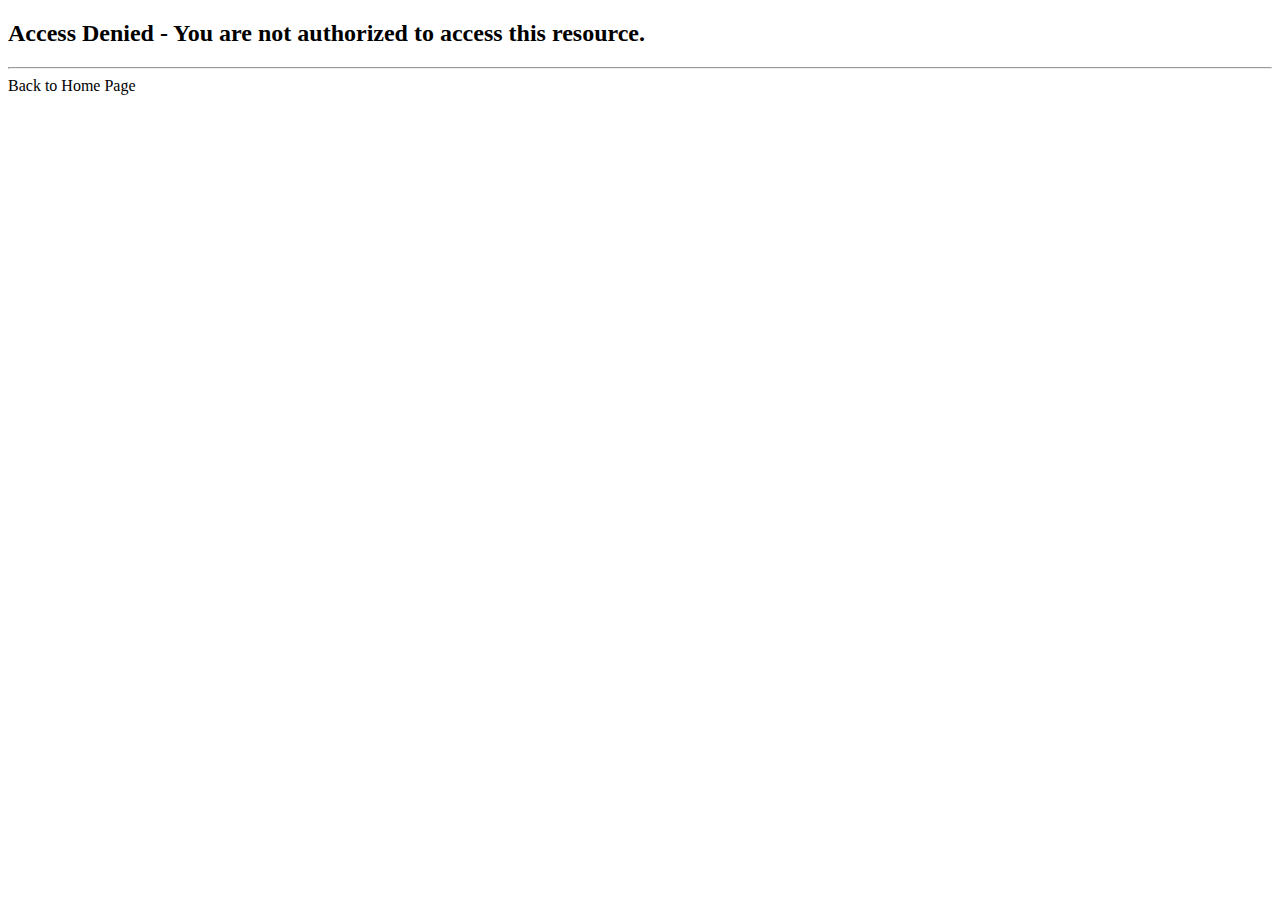
<file: 08-spring-boot-spring-mvc-security/01-spring-boot-spring-mvc-security-default/target/classes/templates/access-denied.html>
<!DOCTYPE html>
<html lang="en" xmlns:th="http://www.thymeleaf.org">
<head>
    <meta charset="UTF-8">
    <title>Access Denied Page</title>
</head>
<body>

<h2>Access Denied - You are not authorized to access this resource.</h2>
<hr>
<a th:href="@{/}">Back to Home Page</a>
</body>
</html>
</file>
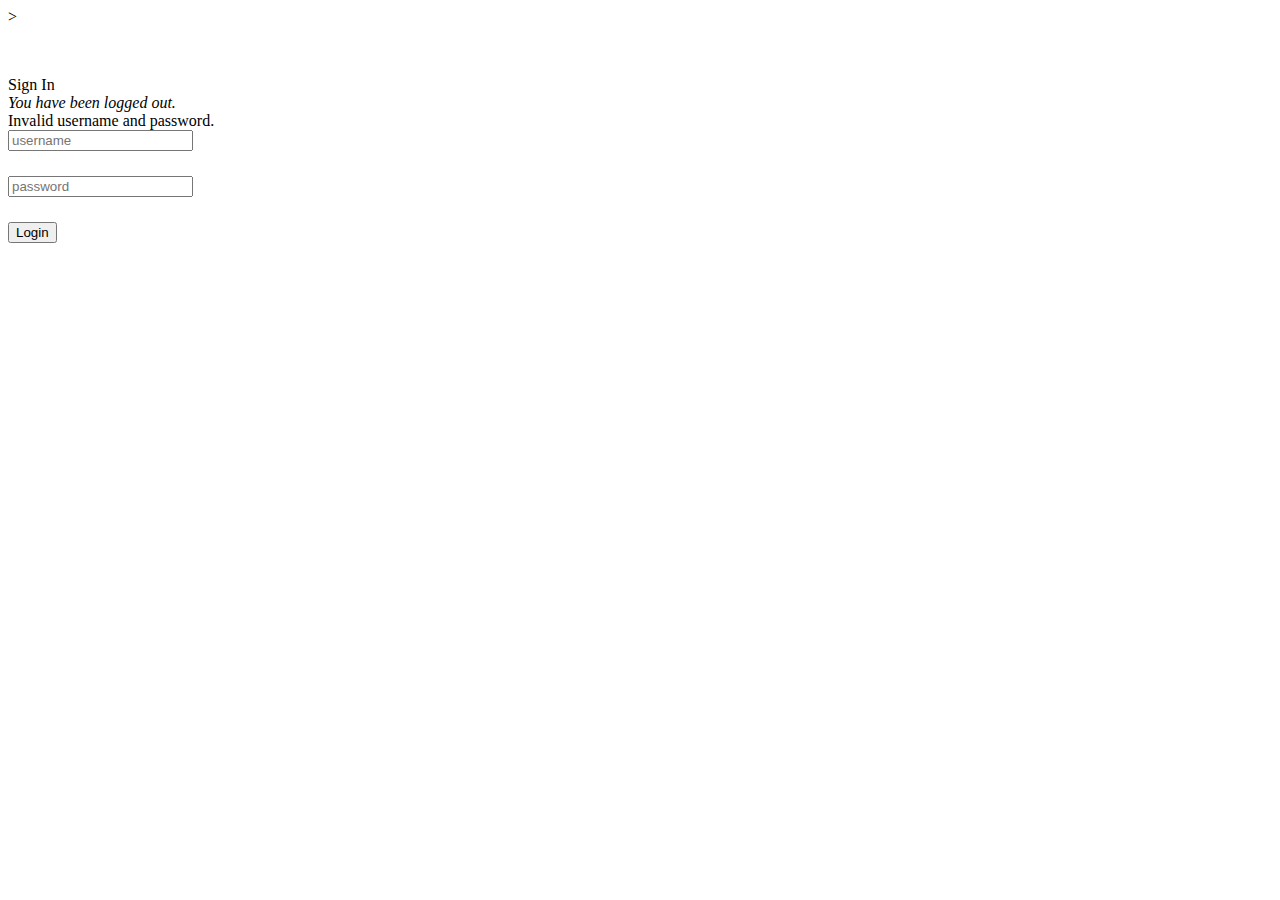
<file: 08-spring-boot-spring-mvc-security/01-spring-boot-spring-mvc-security-default/target/classes/templates/fancy-login.html>
<!DOCTYPE html>
<html lang="en" xmlns:th="http://www.thymeleaf.org">>
    <head>
        <title>Login Page</title>
        <meta charset="utf-8" />
        <meta name="viewport" content="width=device-width, initial-scale=1" />
        <title>Bootstrap demo</title>
        <link href="https://cdn.jsdelivr.net/npm/bootstrap@5.2.3/dist/css/bootstrap.min.css" rel="stylesheet" integrity="sha384-rbsA2VBKQhggwzxH7pPCaAqO46MgnOM80zW1RWuH61DGLwZJEdK2Kadq2F9CUG65" crossorigin="anonymous" />
    </head>

    <body>
        <div class="container">
            <div id="loginbox" style="margin-top: 50px;" class="col-md-3 col-md-offset-2 col-sm-6 col-sm-offset-2">
                <div class="card border-info">
                    <div class="card-header bg-info">
                        Sign In
                    </div>

                    <div class="card-body">
                        <div class="card-text">

                            <!-- Login Form -->
                            <form action="#" th:action="@{/authenticateTheUser}" method="POST" class="form-horizontal">

                                <!-- Place for messages: error, alert etc ... -->
                                <div class="form-group">
                                    <div class="col-xs-15">
                                        <div>
                                            <div th:if="${param.logout}">
                                                <div class="alert alert-danger col-xs-offset-1 col-xs-10">
                                                    <i>You have been logged out.</i>
                                                </div>
                                            </div>
                                            <!-- Check for login error -->
                                            <div th:if="${param.error}">
                                                <div class="alert alert-danger col-xs-offset-1 col-xs-10">
                                                    Invalid username and password.
                                                </div>

                                            </div>
                                        </div>
                                    </div>
                                </div>

                                <!-- User name -->
                                <div style="margin-bottom: 25px;" class="input-group">
                                    <input type="text" name="username" placeholder="username" class="form-control" />
                                </div>

                                <!-- Password -->
                                <div style="margin-bottom: 25px;" class="input-group">
                                    <input type="password" name="password" placeholder="password" class="form-control" />
                                </div>

                                <!-- Login/Submit Button -->
                                <div style="margin-top: 10px;" class="form-group">
                                    <div class="col-sm-6 controls">
                                        <button type="submit" class="btn btn-success">Login</button>
                                    </div>
                                </div>

                            </form>
                            
                        </div>
                    </div>
                </div>
            </div>
        </div>
    </body>
</html>
</file>
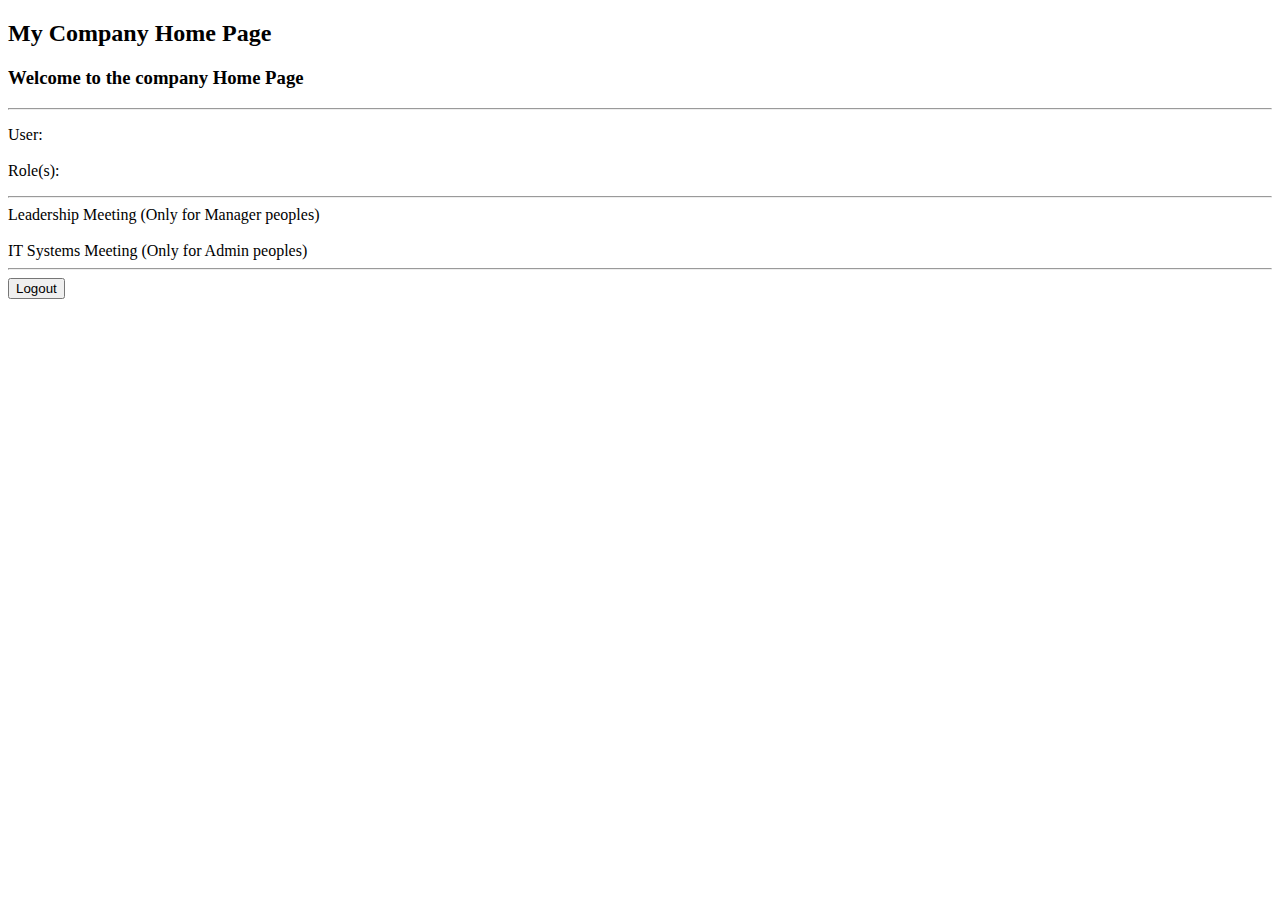
<file: 08-spring-boot-spring-mvc-security/01-spring-boot-spring-mvc-security-default/target/classes/templates/home.html>
<!DOCTYPE html>
<html lang="en" xmlns:th="http://www.thymeleaf.org" xmlns:sec="http://www.thymeleaf.org/extras/spring-security">
<head>
    <meta charset="UTF-8">
    <title>My Company Home Page</title>

</head>
<body>

<h2>My Company Home Page</h2>
<h3>Welcome to the company Home Page</h3>

<hr>

<p>
    User: <span sec:authentication="principal.username"></span>
<br>
<br>
Role(s): <span sec:authentication="principal.authorities"></span>
</p>

<hr>
<div sec:authorize="hasRole('MANAGER')">
<a th:href="@{/leaders}">Leadership Meeting</a>
(Only for Manager peoples)
</div>

<br>

<div sec:authorize="hasRole('ADMIN')">
<a th:href="@{/systems}">IT Systems Meeting</a>
(Only for Admin peoples)
</div>

<hr>

<div>
    <form action="#" th:action="@{/logout}" method="post">
        <input type="submit" value="Logout">
    </form>
</div>
</body>
</html>
</file>
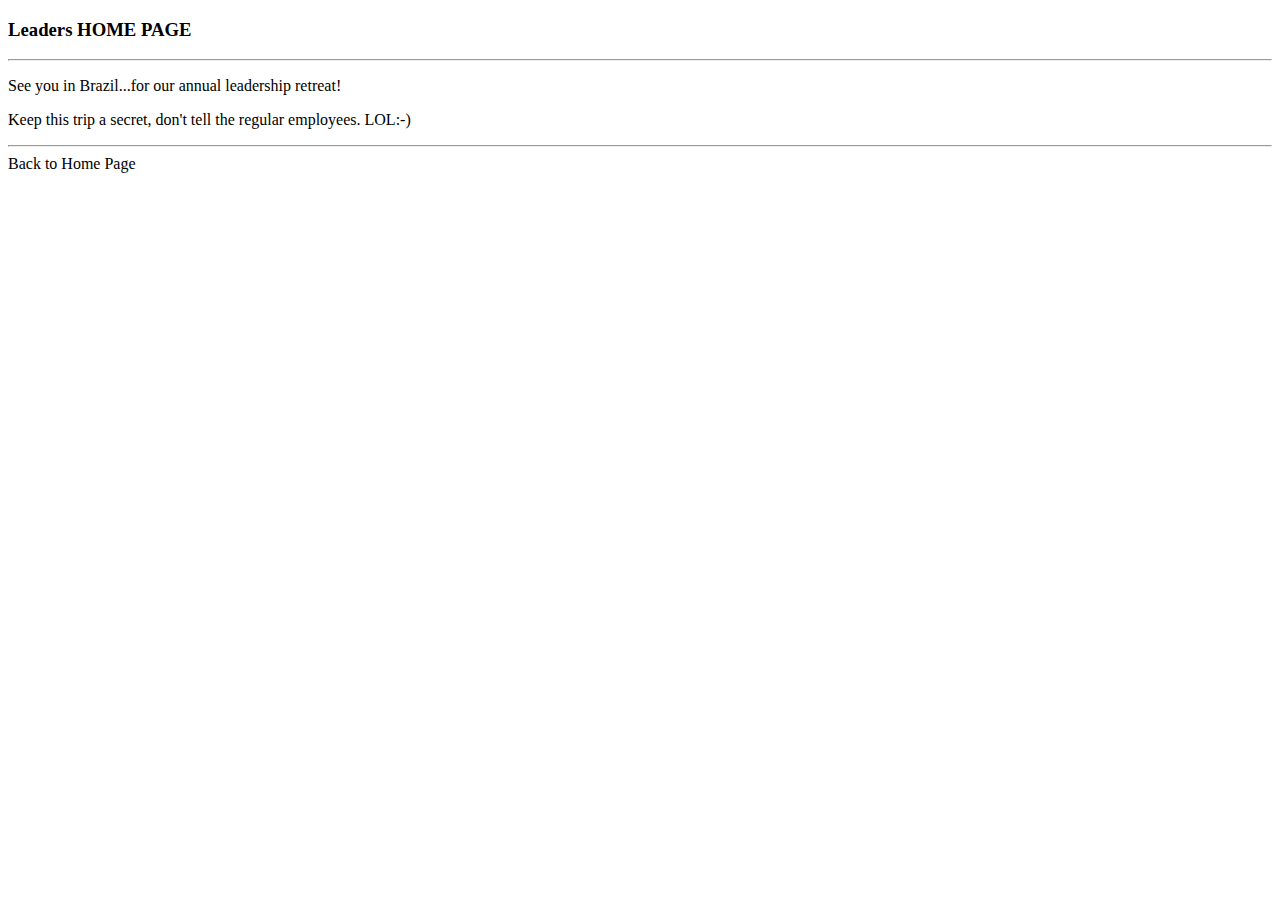
<file: 08-spring-boot-spring-mvc-security/01-spring-boot-spring-mvc-security-default/target/classes/templates/leader.html>
<!DOCTYPE html>
<html lang="en" xmlns:th="http://www.thymeleaf.org">
<head>
    <meta charset="UTF-8">
    <title>Leader Page</title>
</head>
<body>
<h3>Leaders HOME PAGE</h3>
<hr>
<p>See you in Brazil...for our annual leadership retreat!</p>
<p>Keep this trip a secret, don't tell the regular employees. LOL:-)</p>
<hr>
<a th:href="@{/}">Back to Home Page</a>
</body>
</html>
</file>
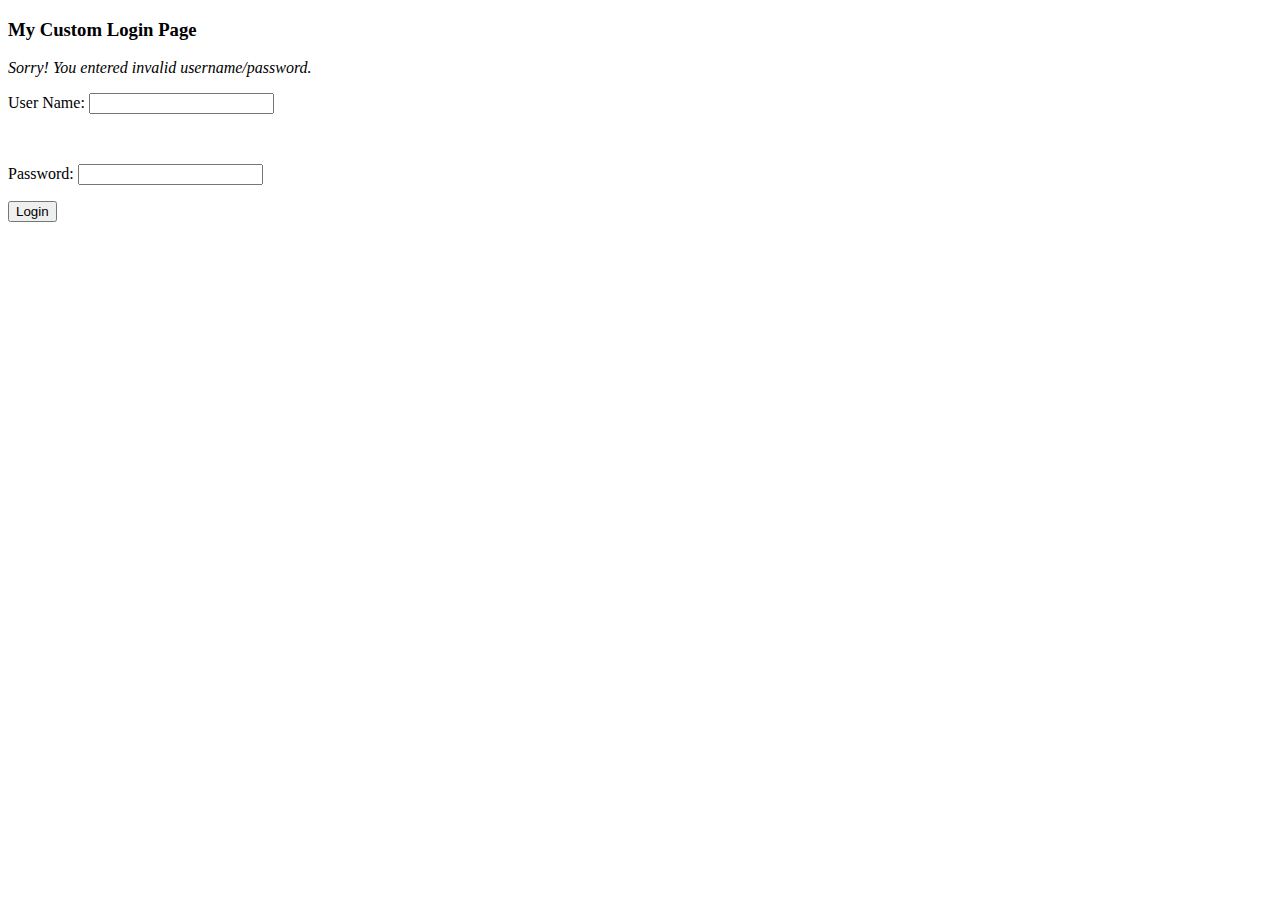
<file: 08-spring-boot-spring-mvc-security/01-spring-boot-spring-mvc-security-default/target/classes/templates/plain-login.html>
<!DOCTYPE html>
<html lang="en" xmlns:th="http://www.thymeleaf.org">
<head>
    <meta charset="UTF-8">
    <title>Custom Login Page</title>
</head>
<body>
<h3>My Custom Login Page</h3>
<form action="#"   th:action="@{/authenticateTheUser}"  method="post">
    <div th:if="${param.error}">
        <i>Sorry! You entered invalid username/password.</i>
    </div>
    <p>
        User Name:
        <input type="text" name="username"/>
    </p>
    <br>
    <p>
        Password:
        <input type="password" name="password"/>
    </p>
    <input type="submit" value="Login">
</form>

</body>
</html>
</file>
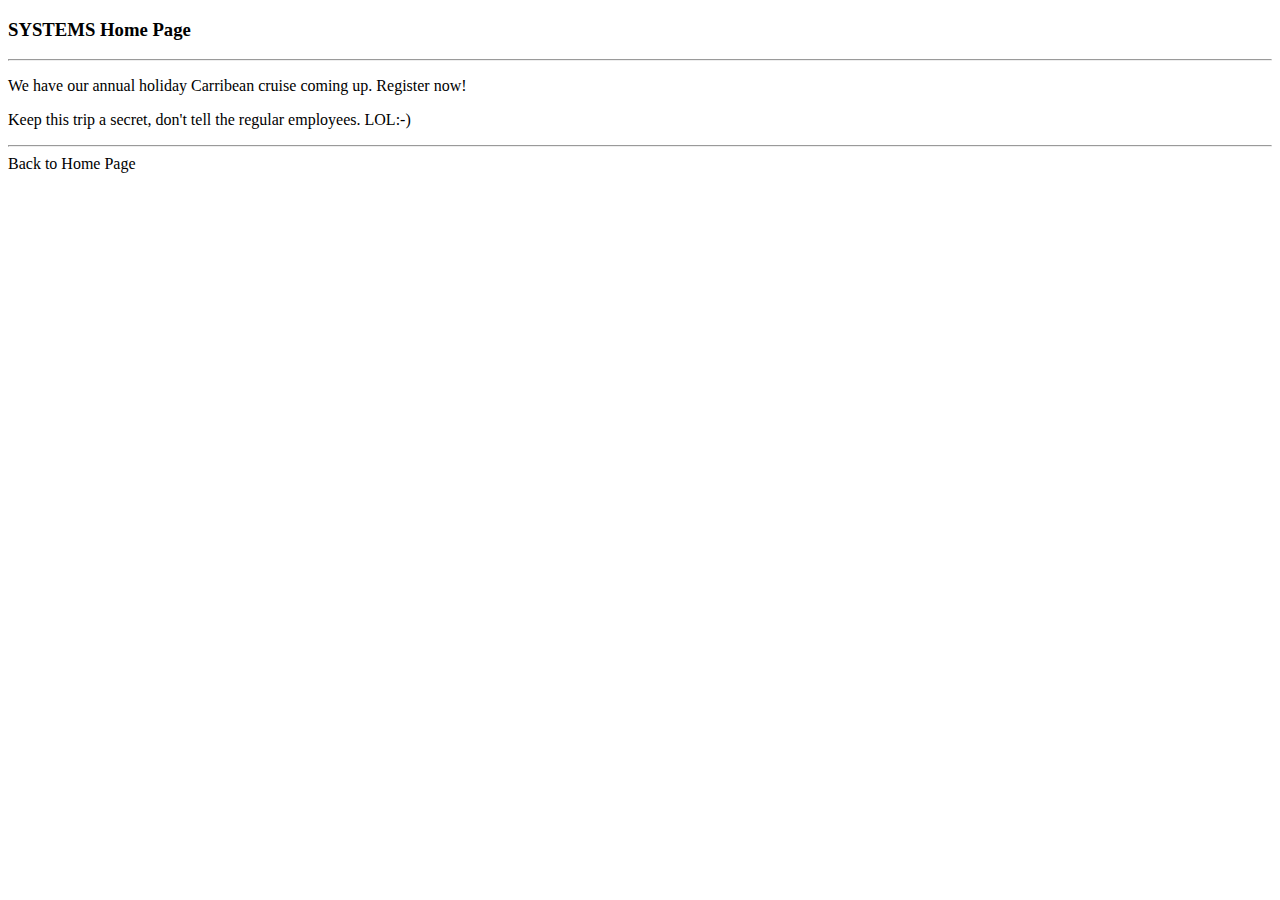
<file: 08-spring-boot-spring-mvc-security/01-spring-boot-spring-mvc-security-default/target/classes/templates/system.html>
<!DOCTYPE html>
<html lang="en" xmlns:th="http://www.thymeleaf.org">
<head>
    <meta charset="UTF-8">
    <title>System Home Page</title>
</head>
<body>
<h3>SYSTEMS Home Page</h3>
<hr>
<p>We have our annual holiday Carribean cruise coming up. Register now!</p>
<p>Keep this trip a secret, don't tell the regular employees. LOL:-)</p>
<hr>
<a th:href="@{/}">Back to Home Page</a>
</body>
</html>
</file>
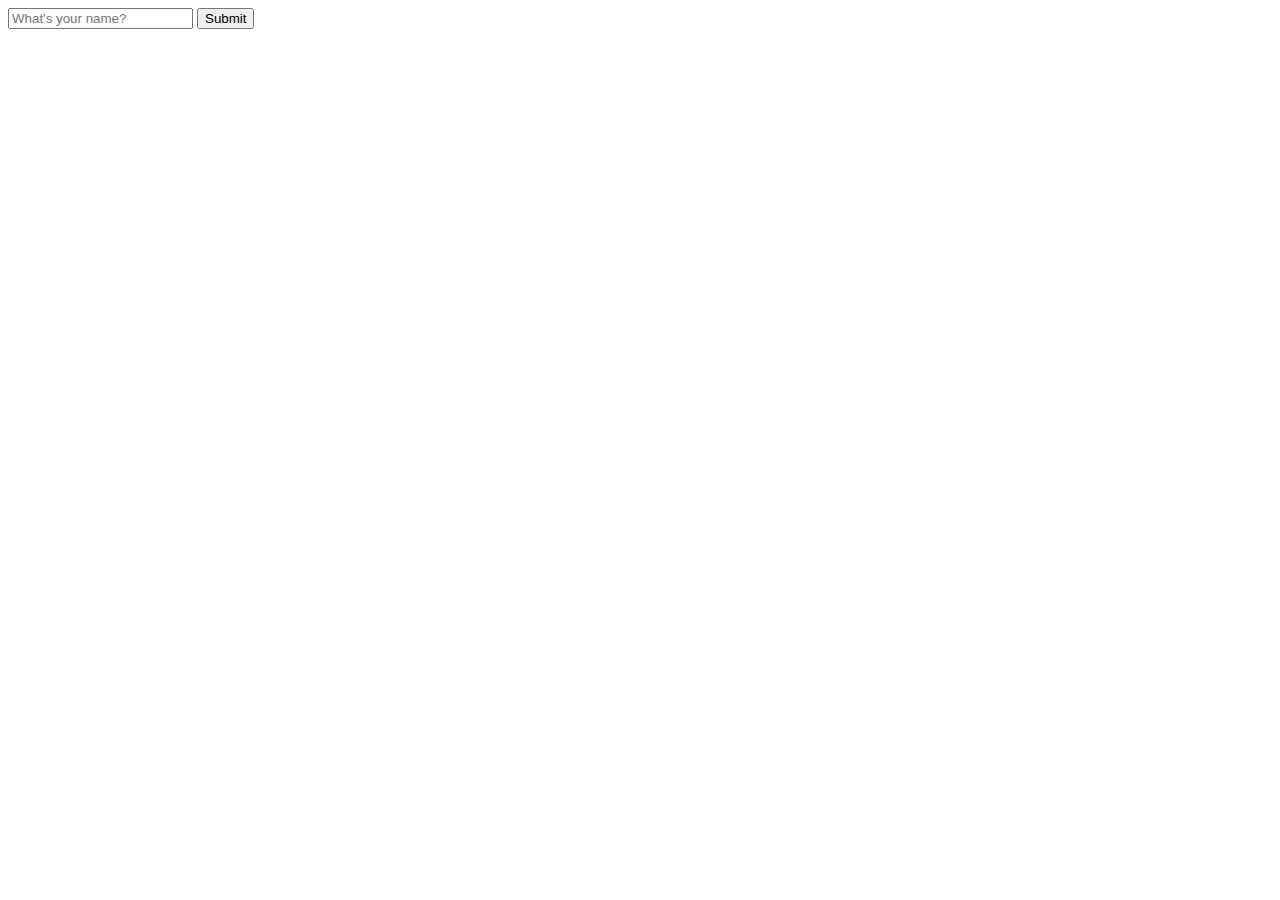
<file: 09-spring-boot-spring-mvc/01-thymeleafdemo-helloworld/src/main/resources/templates/helloworld-form.html>
<!DOCTYPE html>
<html lang="en" xmlns:th="http://www.thymeleaf.org">
<head>
    <meta charset="UTF-8">
    <title>Hello World - Input Form</title>
</head>
<body>
<form th:action="@{processFormVersionThree}" method="POST">
    <input type="text" name="studentName" placeholder="What's your name?">
    <input type="submit" value="Submit">
</form>
</body>
</html>
</file>
